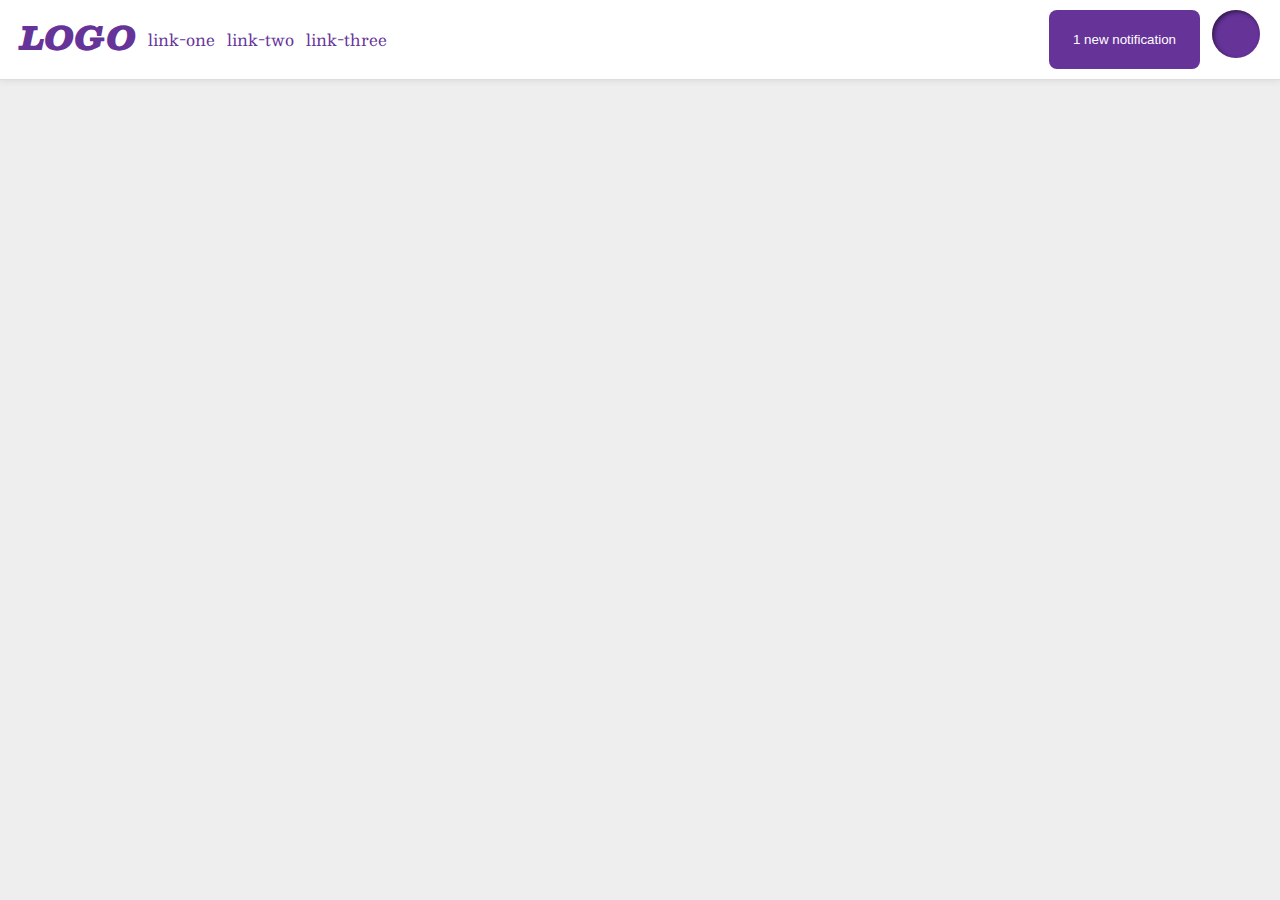
<file: flex/03-flex-header-2/index.html>
<!DOCTYPE html>
<html lang="en">
  <head>
    <meta charset="UTF-8">
    <meta http-equiv="X-UA-Compatible" content="IE=edge">
    <meta name="viewport" content="width=device-width, initial-scale=1.0">
    <title>Flex Header 2</title>
    <link rel="stylesheet" href="style.css">
  </head>
  <body>
    <div class="header">
      <div class="container">
        <div class="logo">
          LOGO
        </div>
        <ul class="links">
          <li><a href="google.com">link-one</a></li>
          <li><a href="google.com">link-two</a></li>
          <li><a href="google.com">link-three</a></li>
        </ul>
      </div>
      <div class="container">
          <button class="notifications">
            1 new notification
          </button>
          <div class="profile-image"></div>
      </div>
    </div>
  </body>
</html>
</file>
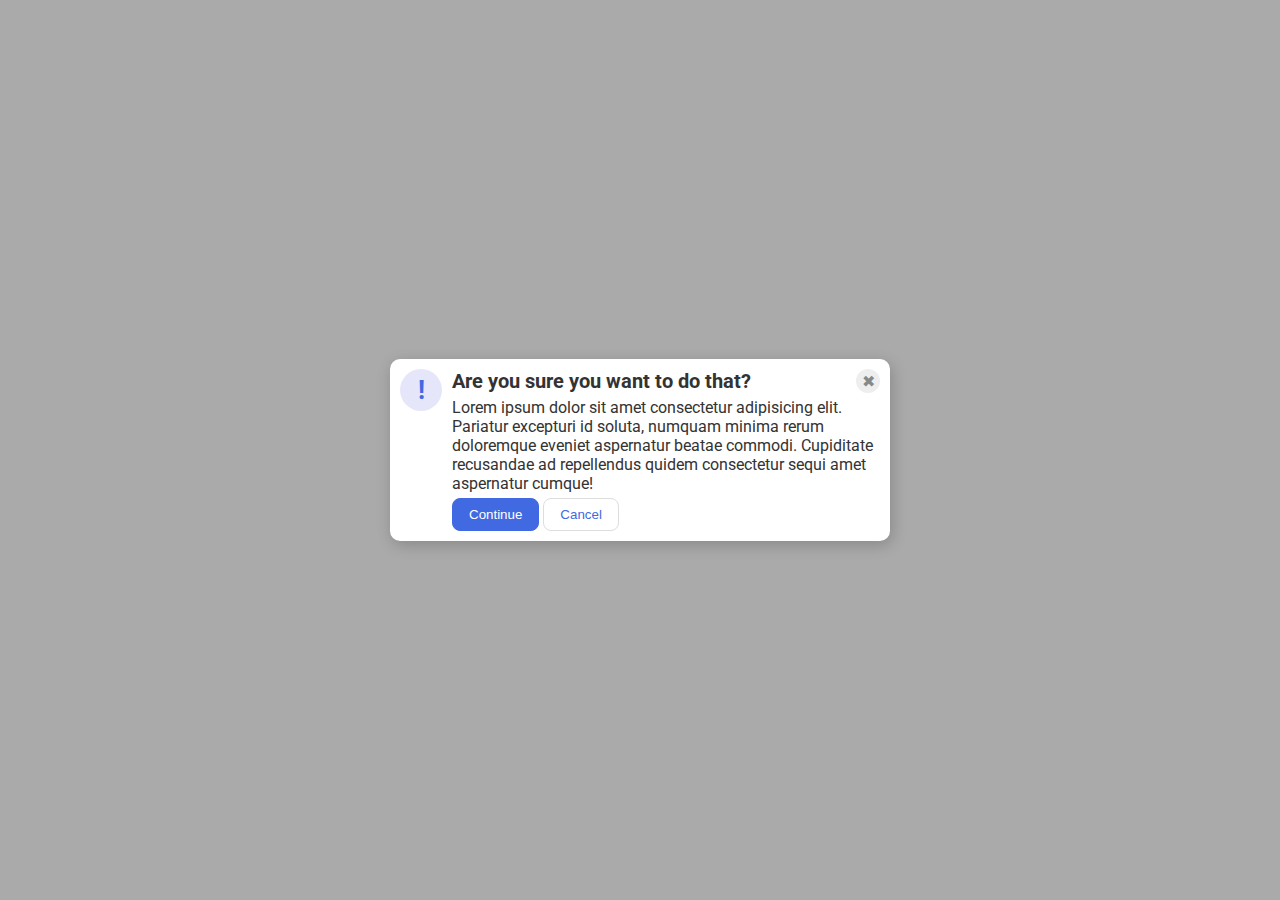
<file: flex/05-flex-modal/index.html>
<!DOCTYPE html>
<html lang="en">
  <head>
    <meta charset="UTF-8">
    <meta http-equiv="X-UA-Compatible" content="IE=edge">
    <meta name="viewport" content="width=device-width, initial-scale=1.0">
    <link rel="stylesheet" href="style.css">
    <title>Modal</title>
  </head>
  <body>
    <div class="modal">
      <div class="icon">!</div>

      <div class="sub-con">
        <div class="sub-sub">
          <div class="header">Are you sure you want to do that?</div>
          <div class="close-button">✖</div>
        </div>

        <div class="text">Lorem ipsum dolor sit amet consectetur adipisicing elit. Pariatur excepturi id soluta, numquam minima rerum doloremque eveniet aspernatur beatae commodi. Cupiditate recusandae ad repellendus quidem consectetur sequi amet aspernatur cumque!</div>

        <div class="btns">
          <button class="continue">Continue</button>
          <button class="cancel">Cancel</button>
        </div>
      </div>
    </div>
  </body>
</html>
</file>
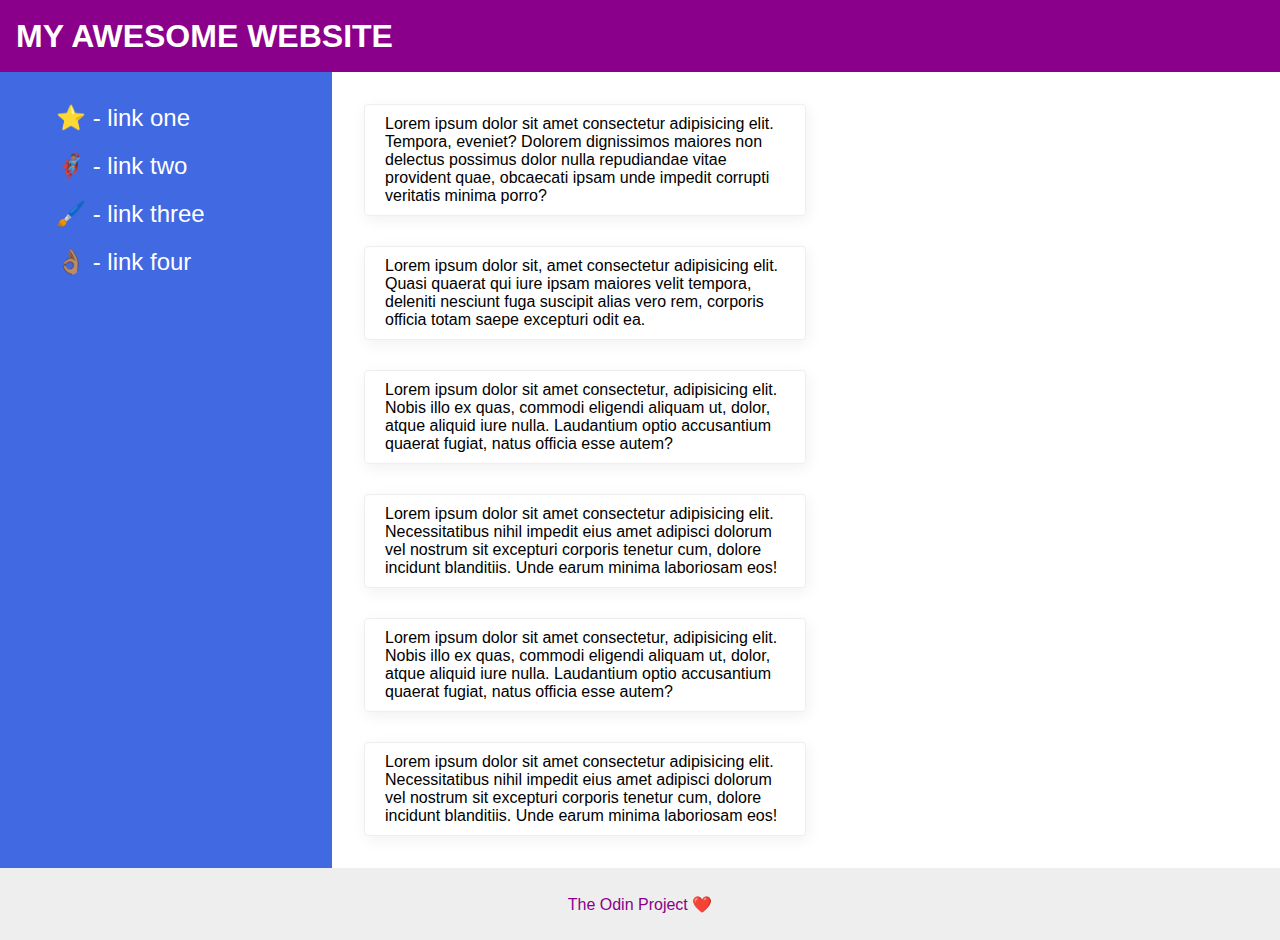
<file: flex/07-flex-layout-2/index.html>
<!DOCTYPE html>
<html lang="en">
  <head>
    <meta charset="UTF-8">
    <meta http-equiv="X-UA-Compatible" content="IE=edge">
    <meta name="viewport" content="width=device-width, initial-scale=1.0">
    <title>The Holy Grail</title>
    <link rel="stylesheet" href="style.css">
  </head>
  <body>
    <div class="header">
      MY AWESOME WEBSITE
    </div>
    
    <div class="con">
      <div class="sidebar">
        <ul>
          <li><a href="#">⭐ - link one</a></li>
          <li><a href="#">🦸🏽‍♂️ - link two</a></li>
          <li><a href="#">🖌️ - link three</a></li>
          <li><a href="#">👌🏽 - link four</a></li>
        </ul>
      </div>
      
      <div class="cards">
        <div class="card">Lorem ipsum dolor sit amet consectetur adipisicing elit. Tempora, eveniet? Dolorem dignissimos maiores non delectus possimus dolor nulla repudiandae vitae provident quae, obcaecati ipsam unde impedit corrupti veritatis minima porro?</div>
        <div class="card">Lorem ipsum dolor sit, amet consectetur adipisicing elit. Quasi quaerat qui iure ipsam maiores velit tempora, deleniti nesciunt fuga suscipit alias vero rem, corporis officia totam saepe excepturi odit ea.</div>
        <div class="card">Lorem ipsum dolor sit amet consectetur, adipisicing elit. Nobis illo ex quas, commodi eligendi aliquam ut, dolor, atque aliquid iure nulla. Laudantium optio accusantium quaerat fugiat, natus officia esse autem?</div>
        <div class="card">Lorem ipsum dolor sit amet consectetur adipisicing elit. Necessitatibus nihil impedit eius amet adipisci dolorum vel nostrum sit excepturi corporis tenetur cum, dolore incidunt blanditiis. Unde earum minima laboriosam eos!</div>
        <div class="card">Lorem ipsum dolor sit amet consectetur, adipisicing elit. Nobis illo ex quas, commodi eligendi aliquam ut, dolor, atque aliquid iure nulla. Laudantium optio accusantium quaerat fugiat, natus officia esse autem?</div>
        <div class="card">Lorem ipsum dolor sit amet consectetur adipisicing elit. Necessitatibus nihil impedit eius amet adipisci dolorum vel nostrum sit excepturi corporis tenetur cum, dolore incidunt blanditiis. Unde earum minima laboriosam eos!</div>
      </div>
    </div>
    
    <div class="footer">
      The Odin Project ❤️
    </div>
  </body>
</html>
</file>
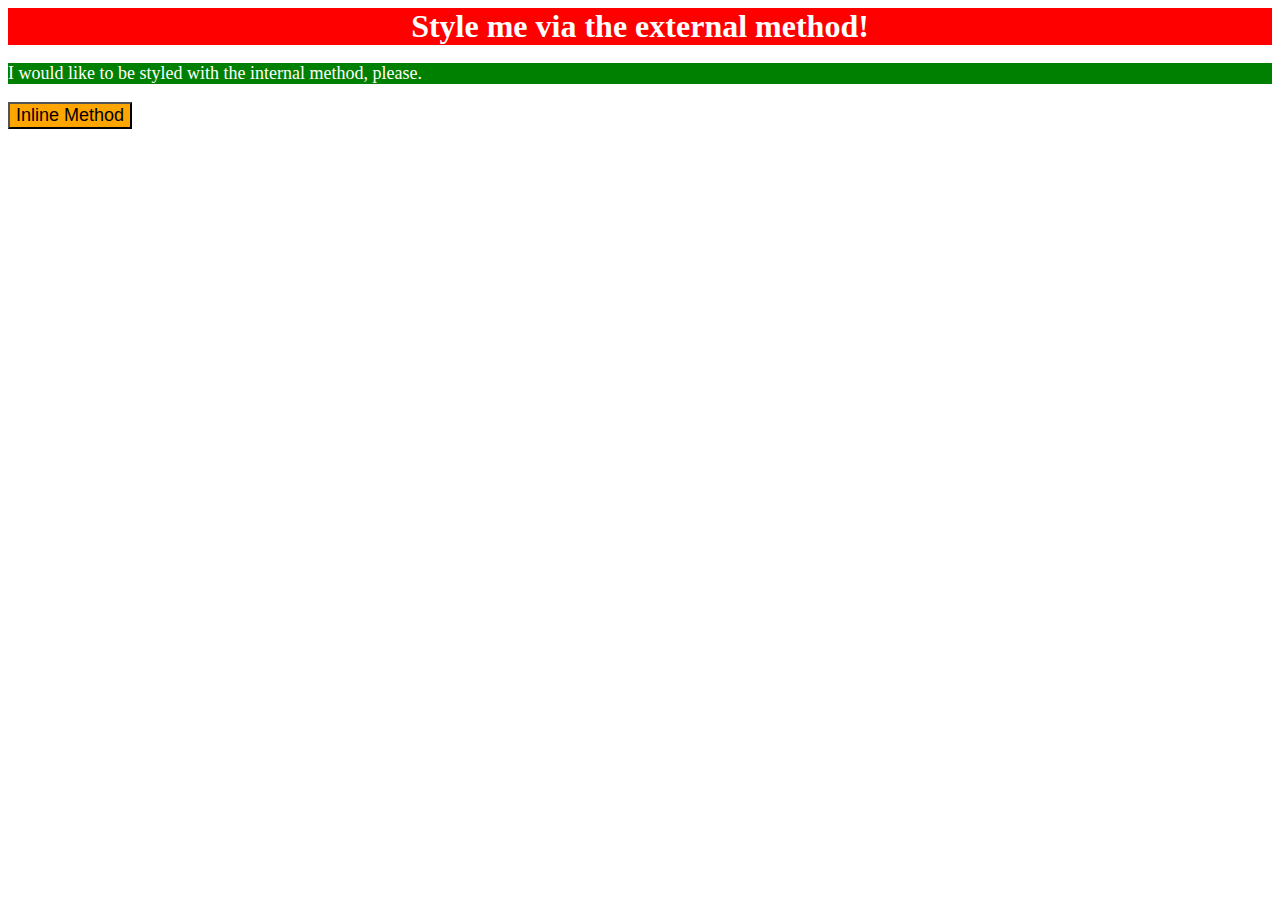
<file: foundations/01-css-methods/index.html>
<!DOCTYPE html>
<html lang="en">
  <head>
    <meta charset="UTF-8">
    <meta http-equiv="X-UA-Compatible" content="IE=edge">
    <meta name="viewport" content="width=device-width, initial-scale=1.0">
    <title>Methods for Adding CSS</title>
    <link rel="stylesheet" href="style.css">

    <style>
      p {
        background-color: green;
        color: white;
        font-size: 18px;
      }
    </style>
  </head>
  <body>
    <div>Style me via the external method!</div>
    <p>I would like to be styled with the internal method, please.</p>
    <button style="background-color: orange; font-size: 18px">Inline Method</button>
  </body>
</html>
</file>
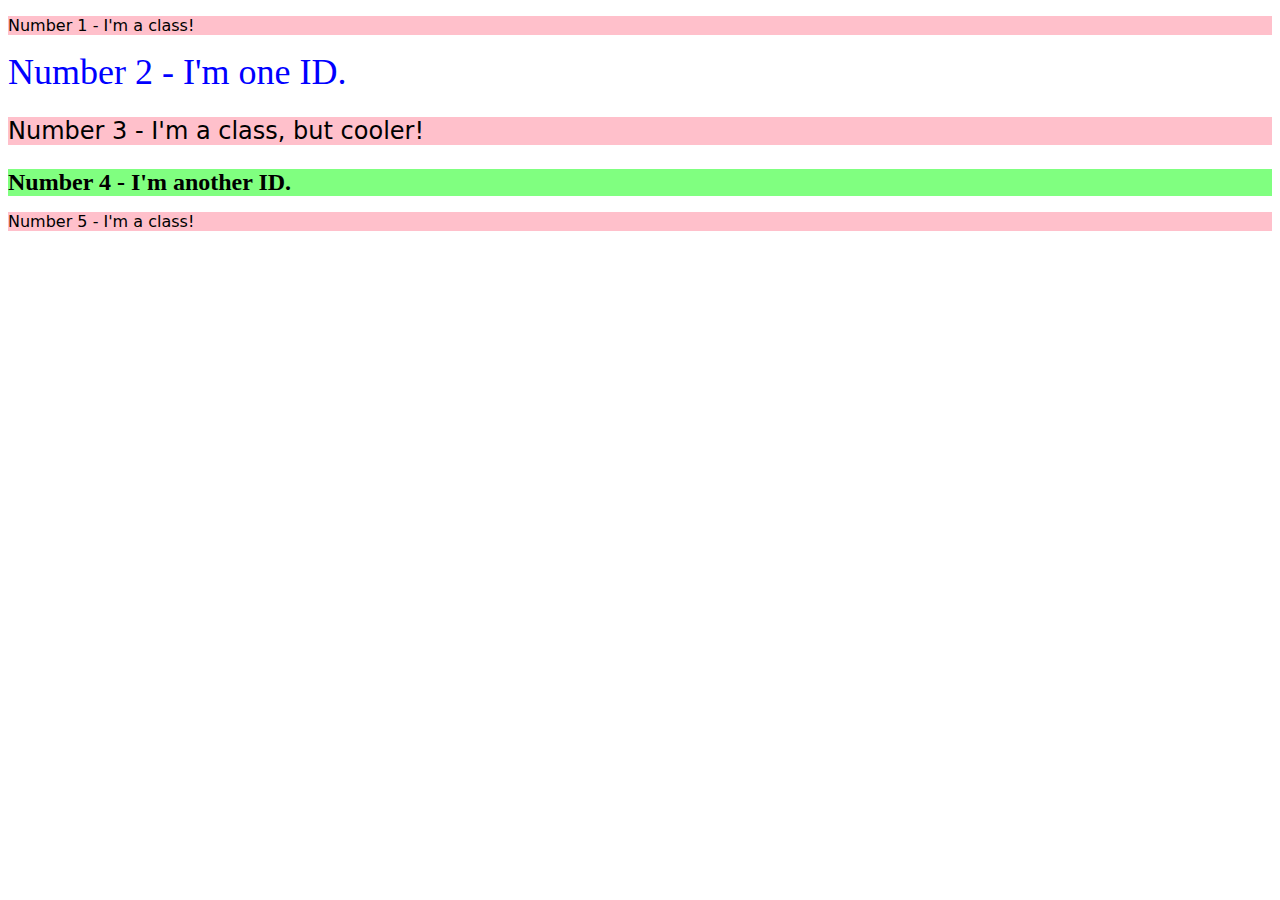
<file: foundations/02-class-id-selectors/index.html>
<!DOCTYPE html>
<html lang="en">
  <head>
    <meta charset="UTF-8">
    <meta http-equiv="X-UA-Compatible" content="IE=edge">
    <meta name="viewport" content="width=device-width, initial-scale=1.0">
    <title>Class and ID Selectors</title>
    <link rel="stylesheet" href="style.css">
  </head>
  <body>
    <p class="light-red">Number 1 - I'm a class!</p>
    <div id="blue">Number 2 - I'm one ID.</div>
    <p class="light-red fsiz-24">Number 3 - I'm a class, but cooler!</p>
    <div id="light-green">Number 4 - I'm another ID.</div>
    <p class="light-red">Number 5 - I'm a class!</p>
  </body>
</html>
</file>
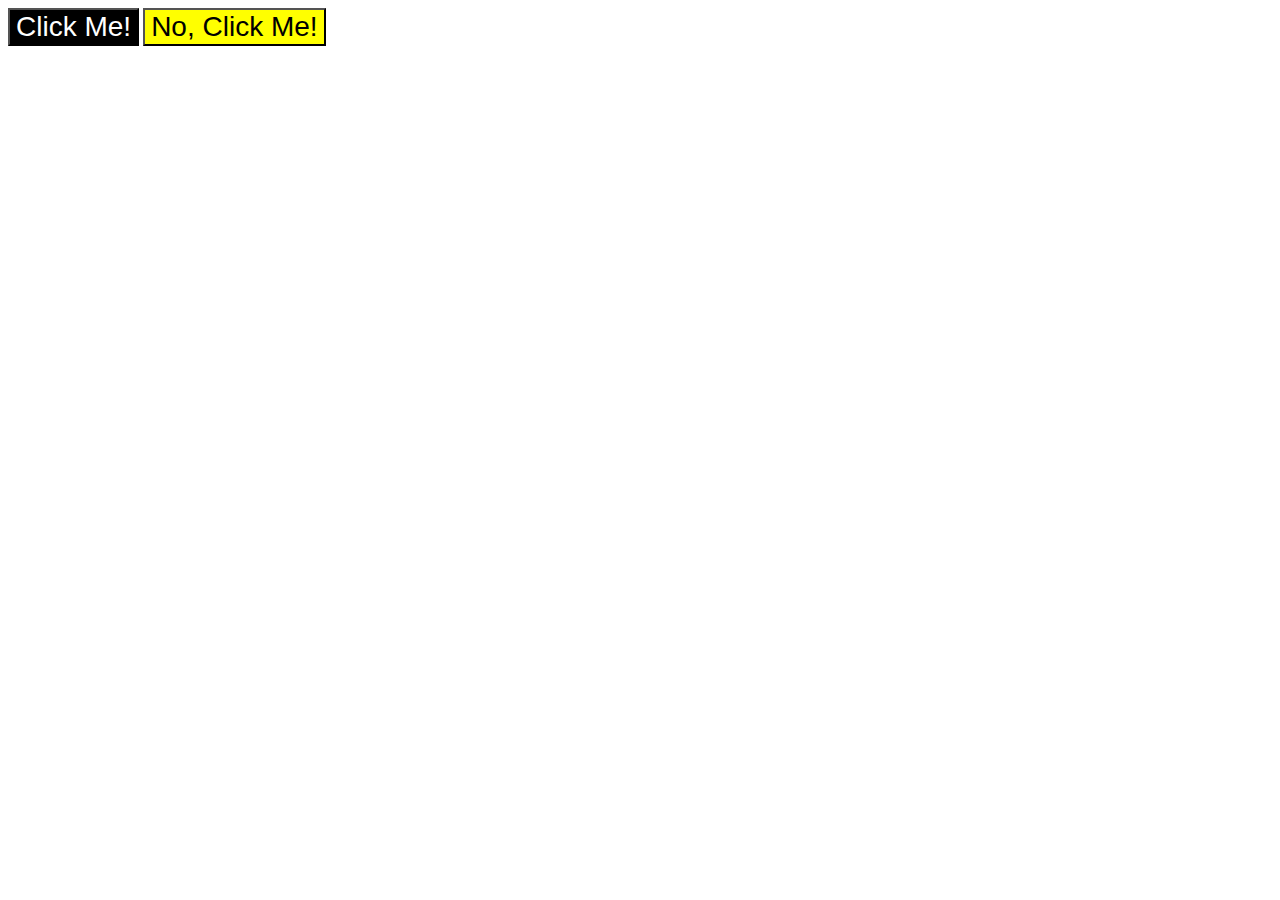
<file: foundations/03-grouping-selectors/index.html>
<!DOCTYPE html>
<html lang="en">
  <head>
    <meta charset="UTF-8">
    <meta http-equiv="X-UA-Compatible" content="IE=edge">
    <meta name="viewport" content="width=device-width, initial-scale=1.0">
    <title>Grouping Selectors</title>
    <link rel="stylesheet" href="style.css">
  </head>
  <body>
    <button id="black-bg">Click Me!</button>
    <button id="yellow-bg">No, Click Me!</button>
  </body>
</html>
</file>
<file: flex/03-flex-header-2/style.css>
/* this is some magical font-importing.  
you'll learn about it later. */
@import url('https://fonts.googleapis.com/css2?family=Besley:ital,wght@0,400;1,900&display=swap');

body {
  margin: 0;
  background: #eee;
  font-family: Besley, serif;
}

.header {
  background: white;
  border-bottom: 1px solid #ddd;
  box-shadow: 0 0 8px rgba(0,0,0,.1);
  display: flex;
  justify-content: space-between;
  padding: 10px 20px;
}

.container {
  display: flex;
  justify-content: center;
  gap: 12px;
}

.profile-image {
  background: rebeccapurple;
  box-shadow: inset 2px 2px 4px rgba(0,0,0,.5);
  border-radius: 50%;
  width: 48px;
  height:  48px;
}

.logo {
  color: rebeccapurple;
  font-size: 32px;
  font-weight: 900;
  font-style: italic;
}

button {
  border: none;
  border-radius: 8px;
  background: rebeccapurple;
  color: white;
  padding: 8px 24px;
}

a {
  /* this removes the line under our links */
  text-decoration: none;
  color: rebeccapurple;
}

ul {
  list-style-type: none;
  display: flex;
  justify-content: center;
  gap: 12px;
  padding: 0;
}
</file>
<file: flex/05-flex-modal/style.css>
@import url('https://fonts.googleapis.com/css2?family=Roboto:wght@400;700&display=swap');

html, body {
  height: 100%;
}

body {
  font-family: Roboto, sans-serif;
  margin: 0;
  background: #aaa;
  color: #333;
  /* I'll give you this one for free lol */
  display: flex;
  align-items: center;
  justify-content: center;
}

.modal {
  background: white;
  width: 480px;
  border-radius: 10px;
  box-shadow: 2px 4px 16px rgba(0,0,0,.2);
  display: flex;
  justify-content: space-evenly;
  padding: 10px;
  gap: 10px;
}

.sub-con {
  display: flex;
  flex-direction: column;
  flex: 5 1 0;
  gap: 5px;
}

.sub-sub {
  display: flex;
  justify-content: space-between;
}

.header {
  font-weight: bold;
  font-size: 20px;
}

.icon {
  color: royalblue;
  font-size: 26px;
  font-weight: 700;
  background: lavender;
  width: 42px;
  height: 42px;
  border-radius: 50%;
  display: flex;
  align-items: center;
  justify-content: center;
}

.close-button {
  background: #eee;
  border-radius: 50%;
  color: #888;
  font-weight: 400;
  font-size: 16px;
  height: 24px;
  width: 24px;
  display: flex;
  align-items: center;
  justify-content: center;
}

button {
  padding: 8px 16px;
  border-radius: 8px;
}

button.continue {
  background: royalblue;
  border: 1px solid royalblue;
  color: white;
}

button.cancel {
  background: white;
  border: 1px solid #ddd;
  color: royalblue;
}
</file>
<file: flex/07-flex-layout-2/style.css>
body {
  font-family: -apple-system, BlinkMacSystemFont, 'Segoe UI', Roboto, Oxygen, Ubuntu, Cantarell, 'Open Sans', 'Helvetica Neue', sans-serif;
  margin: 0;
  min-height: 100vh;

  display: flex;
  flex-direction: column;
  justify-content: space-between;
}

.header {
  height: 72px;
  background: darkmagenta;
  color: white;
  font-size: 32px;
  font-weight: 900;
  display: flex;
  align-items: center;
  padding-left: 16px;
}

.con {
  display: flex;
  flex: 1;
}

.footer {
  height: 72px;
  background: #eee;
  color: darkmagenta;
  display: flex;
  justify-content: center;
  align-items: center;
}

.sidebar {
  width: 300px;
  background: royalblue;
  flex: none;
  padding: 16px;
}

.cards {
  padding: 32px;
  display: flex;
  flex-wrap: wrap;
  gap: 30px;
}

ul {
  list-style-type: none;
}

li {
  margin-bottom: 20px;
}

a {
  color: #fff;
  text-decoration: none;
  font-size: 24px;
}

.card {
  border: 1px solid #eee;
  box-shadow: 2px 4px 16px rgba(0,0,0,.06);
  border-radius: 4px;
  width: 400px;
  padding: 10px 20px;
}
</file>
<file: foundations/01-css-methods/style.css>
div {
    background-color: red;
    color: white;
    font-size: 32px;
    text-align: center;
    font-weight: bold;
}
</file>
<file: foundations/02-class-id-selectors/style.css>
.light-red {
    background-color: pink;
    font-family: "Verdana", "DejaVu Sans", sans-serif;
}

#blue {
    color: blue;
    font-size: 36px;
}

.fsiz-24 {
    font-size: 24px;
}

#light-green {
    background-color: hsl(120, 100%, 75%);
    font-size: 24px;
    font-weight: bold;
}
</file>
<file: foundations/03-grouping-selectors/style.css>
#black-bg, #yellow-bg {
    font-family: "Helvetica", "Times New Roman", sans-serif;
    font-size: 28px;
}

#black-bg {
    background-color: black;
    color: white;
}

#yellow-bg {
    background-color: yellow;
}
</file>
